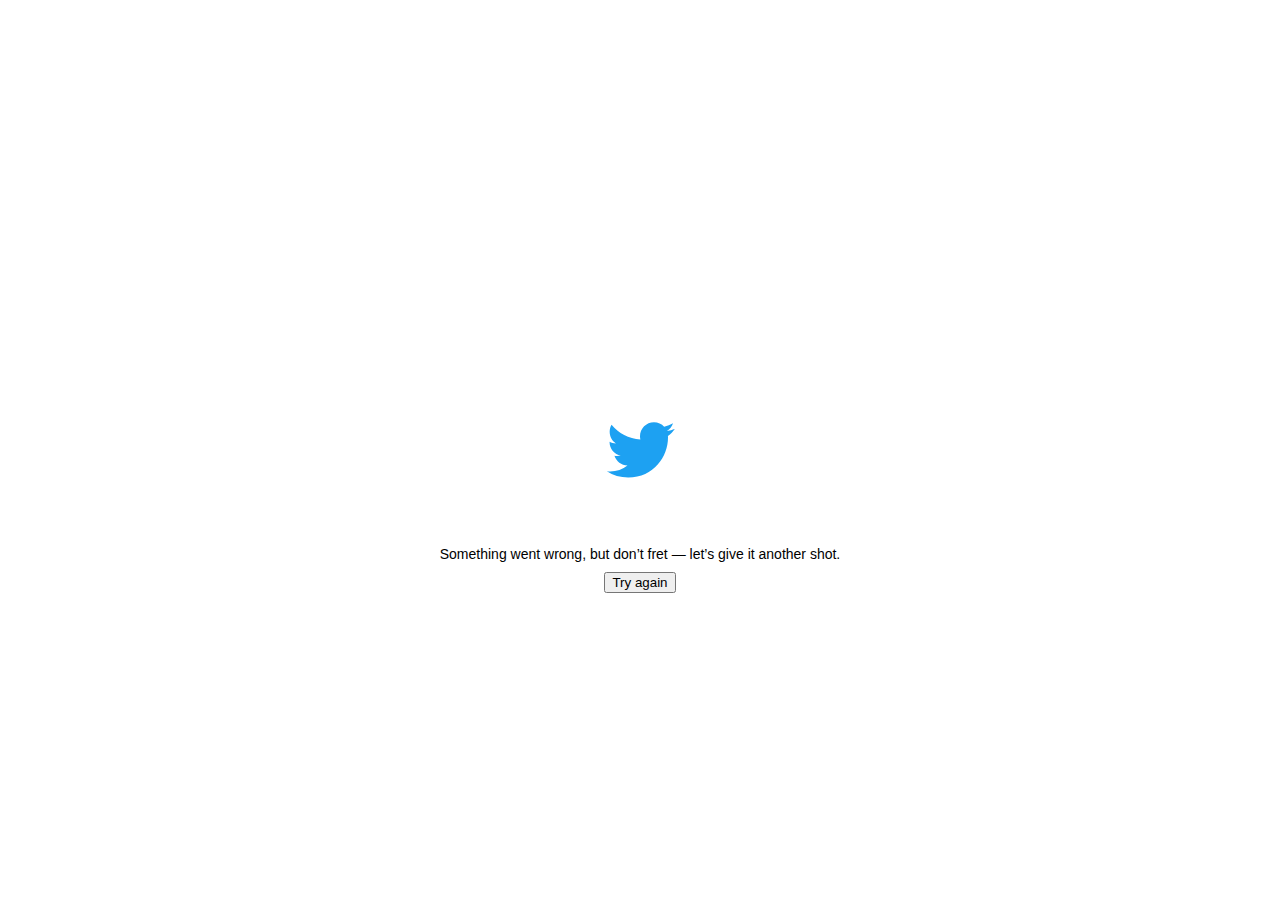
<file: SolPups.html>
<!DOCTYPE html>
<html dir="ltr" lang="en">
<meta charset="utf-8" />
<meta name="viewport" content="width=device-width,initial-scale=1,maximum-scale=1,user-scalable=0,viewport-fit=cover" /><link rel="preconnect" href="//abs.twimg.com" /><link rel="dns-prefetch" href="//abs.twimg.com" /><link rel="preconnect" href="//api.twitter.com" /><link rel="dns-prefetch" href="//api.twitter.com" /><link rel="preconnect" href="//pbs.twimg.com" /><link rel="dns-prefetch" href="//pbs.twimg.com" /><link rel="preconnect" href="//t.co" /><link rel="dns-prefetch" href="//t.co" /><link rel="preconnect" href="//video.twimg.com" /><link rel="dns-prefetch" href="//video.twimg.com" /><link rel="preload" as="script" crossorigin="anonymous" href="https://abs.twimg.com/responsive-web/client-web-legacy/polyfills.354d6b15.js" nonce="OGIwZjlhNzAtNmQ5OC00YzlkLWI0YzgtMjUxODA4N2YxMzg3" /><link rel="preload" as="script" crossorigin="anonymous" href="https://abs.twimg.com/responsive-web/client-web-legacy/vendors~main.7f317375.js" nonce="OGIwZjlhNzAtNmQ5OC00YzlkLWI0YzgtMjUxODA4N2YxMzg3" /><link rel="preload" as="script" crossorigin="anonymous" href="https://abs.twimg.com/responsive-web/client-web-legacy/i18n/en.26c16515.js" nonce="OGIwZjlhNzAtNmQ5OC00YzlkLWI0YzgtMjUxODA4N2YxMzg3" /><link rel="preload" as="script" crossorigin="anonymous" href="https://abs.twimg.com/responsive-web/client-web-legacy/main.f3b8c4a5.js" nonce="OGIwZjlhNzAtNmQ5OC00YzlkLWI0YzgtMjUxODA4N2YxMzg3" /><meta property="fb:app_id" content="2231777543" />
<meta property="og:site_name" content="Twitter" /><meta name="google-site-verification" content="acYOOcR5z6puMzLn6hLDZI1nNHXPxt57OIstz1vnCV0" /><meta name="facebook-domain-verification" content="x6sdcc8b5ju3bh8nbm59eswogvg6t1" /><link rel="manifest" href="/manifest.json" crossOrigin="use-credentials" /><link rel="alternate" hreflang="x-default" href="https://twitter.com/solpups" /><link rel="alternate" hreflang="en" href="https://twitter.com/solpups?lang=en" /><link rel="alternate" hreflang="ar" href="https://twitter.com/solpups?lang=ar" /><link rel="alternate" hreflang="ar-x-fm" href="https://twitter.com/solpups?lang=ar-x-fm" /><link rel="alternate" hreflang="bg" href="https://twitter.com/solpups?lang=bg" /><link rel="alternate" hreflang="bn" href="https://twitter.com/solpups?lang=bn" /><link rel="alternate" hreflang="ca" href="https://twitter.com/solpups?lang=ca" /><link rel="alternate" hreflang="cs" href="https://twitter.com/solpups?lang=cs" /><link rel="alternate" hreflang="da" href="https://twitter.com/solpups?lang=da" /><link rel="alternate" hreflang="de" href="https://twitter.com/solpups?lang=de" /><link rel="alternate" hreflang="el" href="https://twitter.com/solpups?lang=el" /><link rel="alternate" hreflang="en-GB" href="https://twitter.com/solpups?lang=en-GB" /><link rel="alternate" hreflang="es" href="https://twitter.com/solpups?lang=es" /><link rel="alternate" hreflang="eu" href="https://twitter.com/solpups?lang=eu" /><link rel="alternate" hreflang="fa" href="https://twitter.com/solpups?lang=fa" /><link rel="alternate" hreflang="fi" href="https://twitter.com/solpups?lang=fi" /><link rel="alternate" hreflang="fr" href="https://twitter.com/solpups?lang=fr" /><link rel="alternate" hreflang="ga" href="https://twitter.com/solpups?lang=ga" /><link rel="alternate" hreflang="gl" href="https://twitter.com/solpups?lang=gl" /><link rel="alternate" hreflang="gu" href="https://twitter.com/solpups?lang=gu" /><link rel="alternate" hreflang="he" href="https://twitter.com/solpups?lang=he" /><link rel="alternate" hreflang="hi" href="https://twitter.com/solpups?lang=hi" /><link rel="alternate" hreflang="hr" href="https://twitter.com/solpups?lang=hr" /><link rel="alternate" hreflang="hu" href="https://twitter.com/solpups?lang=hu" /><link rel="alternate" hreflang="id" href="https://twitter.com/solpups?lang=id" /><link rel="alternate" hreflang="it" href="https://twitter.com/solpups?lang=it" /><link rel="alternate" hreflang="ja" href="https://twitter.com/solpups?lang=ja" /><link rel="alternate" hreflang="kn" href="https://twitter.com/solpups?lang=kn" /><link rel="alternate" hreflang="ko" href="https://twitter.com/solpups?lang=ko" /><link rel="alternate" hreflang="mr" href="https://twitter.com/solpups?lang=mr" /><link rel="alternate" hreflang="ms" href="https://twitter.com/solpups?lang=ms" /><link rel="alternate" hreflang="nb" href="https://twitter.com/solpups?lang=nb" /><link rel="alternate" hreflang="nl" href="https://twitter.com/solpups?lang=nl" /><link rel="alternate" hreflang="pl" href="https://twitter.com/solpups?lang=pl" /><link rel="alternate" hreflang="pt" href="https://twitter.com/solpups?lang=pt" /><link rel="alternate" hreflang="ro" href="https://twitter.com/solpups?lang=ro" /><link rel="alternate" hreflang="ru" href="https://twitter.com/solpups?lang=ru" /><link rel="alternate" hreflang="sk" href="https://twitter.com/solpups?lang=sk" /><link rel="alternate" hreflang="sr" href="https://twitter.com/solpups?lang=sr" /><link rel="alternate" hreflang="sv" href="https://twitter.com/solpups?lang=sv" /><link rel="alternate" hreflang="ta" href="https://twitter.com/solpups?lang=ta" /><link rel="alternate" hreflang="th" href="https://twitter.com/solpups?lang=th" /><link rel="alternate" hreflang="tr" href="https://twitter.com/solpups?lang=tr" /><link rel="alternate" hreflang="uk" href="https://twitter.com/solpups?lang=uk" /><link rel="alternate" hreflang="ur" href="https://twitter.com/solpups?lang=ur" /><link rel="alternate" hreflang="vi" href="https://twitter.com/solpups?lang=vi" /><link rel="alternate" hreflang="zh" href="https://twitter.com/solpups?lang=zh" /><link rel="alternate" hreflang="zh-Hant" href="https://twitter.com/solpups?lang=zh-Hant" /><link rel="canonical" href="https://twitter.com/solpups" /><link rel="search" type="application/opensearchdescription+xml" href="/opensearch.xml" title="Twitter"><link rel="mask-icon" sizes="any" href="https://abs.twimg.com/responsive-web/client-web-legacy/icon-svg.168b89d5.svg" color="#1da1f2"><link rel="shortcut icon" href="//abs.twimg.com/favicons/twitter.ico" type="image/x-icon"><link rel="apple-touch-icon" sizes="192x192" href="https://abs.twimg.com/responsive-web/client-web-legacy/icon-ios.b1fc7275.png" /><meta name="mobile-web-app-capable" content="yes" />
<meta name="apple-mobile-web-app-title" content="Twitter" />
<meta name="apple-mobile-web-app-status-bar-style" content="white" />
<meta name="theme-color" content="#ffffff" />
<meta http-equiv="origin-trial" content="Apir4chqTX+4eFxKD+ErQlKRB/VtZ/[base64]" /><style>html,body{height: 100%;}</style><style id="react-native-stylesheet">[stylesheet-group="0"]{}
html{-ms-text-size-adjust:100%;-webkit-text-size-adjust:100%;-webkit-tap-highlight-color:rgba(0,0,0,0);}
body{margin:0;}
button::-moz-focus-inner,input::-moz-focus-inner{border:0;padding:0;}
input::-webkit-inner-spin-button,input::-webkit-outer-spin-button,input::-webkit-search-cancel-button,input::-webkit-search-decoration,input::-webkit-search-results-button,input::-webkit-search-results-decoration{display:none;}
[stylesheet-group="0.1"]{}
:focus:not([data-focusvisible-polyfill]){outline: none;}
[stylesheet-group="1"]{}
.css-1dbjc4n{-ms-flex-align:stretch;-ms-flex-direction:column;-ms-flex-negative:0;-ms-flex-preferred-size:auto;-webkit-align-items:stretch;-webkit-box-align:stretch;-webkit-box-direction:normal;-webkit-box-orient:vertical;-webkit-flex-basis:auto;-webkit-flex-direction:column;-webkit-flex-shrink:0;align-items:stretch;border:0 solid black;box-sizing:border-box;display:-webkit-box;display:-moz-box;display:-ms-flexbox;display:-webkit-flex;display:flex;flex-basis:auto;flex-direction:column;flex-shrink:0;margin-bottom:0px;margin-left:0px;margin-right:0px;margin-top:0px;min-height:0px;min-width:0px;padding-bottom:0px;padding-left:0px;padding-right:0px;padding-top:0px;position:relative;z-index:0;}
.css-901oao{border:0 solid black;box-sizing:border-box;color:rgba(0,0,0,1.00);display:inline;font:14px -apple-system,BlinkMacSystemFont,"Segoe UI",Roboto,Helvetica,Arial,sans-serif;margin-bottom:0px;margin-left:0px;margin-right:0px;margin-top:0px;padding-bottom:0px;padding-left:0px;padding-right:0px;padding-top:0px;white-space:pre-wrap;word-wrap:break-word;}
.css-16my406{color:inherit;font:inherit;white-space:inherit;}
[stylesheet-group="2"]{}
.r-13awgt0{-ms-flex:1 1 0%;-webkit-flex:1;flex:1;}
.r-4qtqp9{display:inline-block;}
.r-ywje51{margin-bottom:auto;margin-left:auto;margin-right:auto;margin-top:auto;}
.r-hvic4v{display:none;}
.r-1adg3ll{display:block;}
[stylesheet-group="2.2"]{}
.r-12vffkv>*{pointer-events:auto;}
.r-12vffkv{pointer-events:none!important;}
.r-14lw9ot{background-color:rgba(255,255,255,1.00);}
.r-1p0dtai{bottom:0px;}
.r-1d2f490{left:0px;}
.r-1xcajam{position:fixed;}
.r-zchlnj{right:0px;}
.r-ipm5af{top:0px;}
.r-yyyyoo{fill:currentcolor;}
.r-1xvli5t{height:1.25em;}
.r-dnmrzs{max-width:100%;}
.r-bnwqim{position:relative;}
.r-1plcrui{vertical-align:text-bottom;}
.r-lrvibr{-moz-user-select:none;-ms-user-select:none;-webkit-user-select:none;user-select:none;}
.r-13gxpu9{color:rgba(29,161,242,1.00);}
.r-wy61xf{height:72px;}
.r-u8s1d{position:absolute;}
.r-1blnp2b{width:72px;}
.r-1ykxob0{top:60%;}
.r-1b2b6em{line-height:2em;}
.r-q4m81j{text-align:center;}</style><body style="background-color: #FFFFFF;">
  <noscript>
    <style>
    body {
      -ms-overflow-style: scrollbar;
      overflow-y: scroll;
      overscroll-behavior-y: none;
    }

    .errorContainer {
      background-color: #FFF;
      color: #0F1419;
      max-width: 600px;
      margin: 0 auto;
      padding: 10%;
      font-family: Helvetica, sans-serif;
      font-size: 16px;
    }

    .errorButton {
      margin: 3em 0;
    }

    .errorButton a {
      background: #1DA1F2;
      border-radius: 2.5em;
      color: white;
      padding: 1em 2em;
      text-decoration: none;
    }

    .errorButton a:hover,
    .errorButton a:focus {
      background: rgb(26, 145, 218);
    }

    .errorFooter {
      color: #657786;
      font-size: 80%;
      line-height: 1.5;
      padding: 1em 0;
    }

    .errorFooter a,
    .errorFooter a:visited {
      color: #657786;
      text-decoration: none;
      padding-right: 1em;
    }

    .errorFooter a:hover,
    .errorFooter a:active {
      text-decoration: underline;
    }

      #placeholder,
      #react-root {
        display: none !important;
      }
      body {
        background-color: #FFF !important;
      }
    </style>
    <div class="errorContainer">
      <img width="46" height="38" srcset="https://abs.twimg.com/errors/logo46x38.png 1x, https://abs.twimg.com/errors/logo46x38@2x.png 2x" src="https://abs.twimg.com/errors/logo46x38.png" alt="Twitter" />
      <h1>JavaScript is not available.</h1>
      <p>We’ve detected that JavaScript is disabled in this browser. Please enable JavaScript or switch to a supported browser to continue using twitter.com. You can see a list of supported browsers in our Help Center.</p>
      <p class="errorButton"><a href="https://help.twitter.com/using-twitter/twitter-supported-browsers">Help Center</a></p>
    <p class="errorFooter">
      <a href="https://twitter.com/tos">Terms of Service</a>
      <a href="https://twitter.com/privacy">Privacy Policy</a>
      <a href="https://support.twitter.com/articles/20170514">Cookie Policy</a>
      <a href="https://legal.twitter.com/imprint">Imprint</a>
      <a href="https://business.twitter.com/en/help/troubleshooting/how-twitter-ads-work.html?ref=web-twc-ao-gbl-adsinfo&utm_source=twc&utm_medium=web&utm_campaign=ao&utm_content=adsinfo">Ads info</a>
      © 2021 Twitter, Inc.
    </p>

    </div>
  </noscript><div id="react-root" style="height:100%;display:flex;"><div class="css-1dbjc4n r-13awgt0 r-12vffkv"><div class="css-1dbjc4n r-13awgt0 r-12vffkv"><style>
@media (prefers-color-scheme: dark) {
  #placeholder {
    background-color: #000000
  }
}
</style><div aria-label="Loading…" class="css-1dbjc4n r-14lw9ot r-1p0dtai r-1d2f490 r-1xcajam r-zchlnj r-ipm5af" id="placeholder"><svg viewBox="0 0 24 24" aria-hidden="true" class="r-1p0dtai r-13gxpu9 r-4qtqp9 r-yyyyoo r-wy61xf r-1d2f490 r-ywje51 r-dnmrzs r-u8s1d r-zchlnj r-1plcrui r-ipm5af r-lrvibr r-1blnp2b"><g><path d="M23.643 4.937c-.835.37-1.732.62-2.675.733.962-.576 1.7-1.49 2.048-2.578-.9.534-1.897.922-2.958 1.13-.85-.904-2.06-1.47-3.4-1.47-2.572 0-4.658 2.086-4.658 4.66 0 .364.042.718.12 1.06-3.873-.195-7.304-2.05-9.602-4.868-.4.69-.63 1.49-.63 2.342 0 1.616.823 3.043 2.072 3.878-.764-.025-1.482-.234-2.11-.583v.06c0 2.257 1.605 4.14 3.737 4.568-.392.106-.803.162-1.227.162-.3 0-.593-.028-.877-.082.593 1.85 2.313 3.198 4.352 3.234-1.595 1.25-3.604 1.995-5.786 1.995-.376 0-.747-.022-1.112-.065 2.062 1.323 4.51 2.093 7.14 2.093 8.57 0 13.255-7.098 13.255-13.254 0-.2-.005-.402-.014-.602.91-.658 1.7-1.477 2.323-2.41z"></path></g></svg></div><div class="css-1dbjc4n r-hvic4v r-1d2f490 r-1xcajam r-zchlnj r-1ykxob0" id="ScriptLoadFailure"><form action="" method="GET"><div dir="auto" class="css-901oao r-1adg3ll r-1b2b6em r-q4m81j"><span class="css-901oao css-16my406">Something went wrong, but don’t fret — let’s give it another shot.</span><br/><input type="hidden" name="failedScript" value=""/><input type="submit" value="Try again"/></div></form></div></div></div></div><script type="text/javascript" charset="utf-8" nonce="OGIwZjlhNzAtNmQ5OC00YzlkLWI0YzgtMjUxODA4N2YxMzg3">window.__INITIAL_STATE__={"optimist":[],"entities":{"commerceItems":{"entities":{},"errors":{},"fetchStatus":{}},"communities":{"entities":{},"errors":{},"fetchStatus":{}},"conversations":{"entities":{},"errors":{},"fetchStatus":{}},"users":{"entities":{},"errors":{},"fetchStatus":{}},"tweets":{"entities":{},"errors":{},"fetchStatus":{}},"cards":{"entities":{},"errors":{},"fetchStatus":{}},"userPresence":{"entities":{},"errors":{},"fetchStatus":{}},"userCommunityInviteActionResult":{"entities":{},"errors":{},"fetchStatus":{}}},"featureSwitch":{"debug":{},"defaultConfig":{"account_2fa_standalone_security_key_enabled":{"value":true},"account_country_setting_countries_whitelist":{"value":["ad","ae","af","ag","ai","al","am","ao","ar","as","at","au","aw","ax","az","ba","bb","bd","be","bf","bg","bh","bi","bj","bl","bm","bn","bo","bq","br","bs","bt","bv","bw","by","bz","ca","cc","cd","cf","cg","ch","ci","ck","cl","cm","co","cr","cu","cv","cw","cx","cy","cz","de","dj","dk","dm","do","dz","ec","ee","eg","er","es","et","fi","fj","fk","fm","fo","fr","ga","gb","gd","ge","gf","gg","gh","gi","gl","gm","gn","gp","gq","gr","gs","gt","gu","gw","gy","hk","hn","hr","ht","hu","id","ie","il","im","in","io","iq","ir","is","it","je","jm","jo","jp","ke","kg","kh","ki","km","kn","kr","kw","ky","kz","la","lb","lc","li","lk","lr","ls","lt","lu","lv","ly","ma","mc","md","me","mf","mg","mh","mk","ml","mn","mo","mp","mq","mr","ms","mt","mu","mv","mw","mx","my","mz","na","nc","ne","nf","ng","ni","nl","no","np","nr","nu","nz","om","pa","pe","pf","pg","ph","pk","pl","pm","pn","pr","ps","pt","pw","py","qa","re","ro","rs","ru","rw","sa","sb","sc","se","sg","sh","si","sk","sl","sm","sn","so","sr","st","sv","sx","sz","tc","td","tf","tg","th","tj","tk","tl","tm","tn","to","tr","tt","tv","tw","tz","ua","ug","us","uy","uz","va","vc","ve","vi","vn","vu","wf","ws","xk","ye","yt","za","zm","zw"]},"account_session_console_from_graphql_enabled":{"value":true},"account_taxonomy_automated_label_enabled":{"value":false},"account_taxonomy_automation_opt_in_enabled":{"value":false},"ads_spacing_client_fallback_minimum_spacing":{"value":3},"author_moderated_replies_urt_container_enabled":{"value":false},"business_profiles_rweb_onboarding_enabled":{"value":false},"c9s_edit_community_description_enabled":{"value":true},"c9s_edit_community_membership_settings_enabled":{"value":false},"c9s_edit_community_name_enabled":{"value":true},"c9s_enabled":{"value":true},"c9s_invites_enabled":{"value":true},"c9s_max_community_description_length":{"value":160},"c9s_max_community_name_length":{"value":30},"c9s_max_rule_description_length":{"value":160},"c9s_max_rule_name_length":{"value":60},"c9s_moderation_enabled":{"value":true},"c9s_participation_enabled":{"value":true},"c9s_remove_member_enabled":{"value":true},"c9s_rule_creation_enabled":{"value":false},"c9s_rule_management_enabled":{"value":false},"c9s_settings_enabled":{"value":true},"c9s_tab_visibility":{"value":"members_only"},"c9s_ui_colors_enabled_rweb":{"value":false},"content_language_setting_enabled":{"value":true},"conversation_controls_change_enabled":{"value":true},"conversation_controls_change_tooltip_enabled":{"value":true},"conversation_controls_limited_replies_consumption_configuration":{"value":"no_reply"},"conversation_controls_limited_replies_creation_enabled":{"value":true},"conversation_controls_persistence_enabled":{"value":false},"conversational_safety_heads_up_treatment_A_enabled":{"value":"control"},"creator_monetization_super_follows_enabled":{"value":false},"dm_conversations_muted_list_enabled":{"value":false},"dm_conversations_muting_enabled":{"value":false},"dm_conversations_nsfw_media_filter_enabled":{"value":false},"dm_conversations_requests_inbox_actions_button_enabled":{"value":false},"dm_education_flags_prompt":{"value":false},"dm_inbox_search_groups_bucket_size":{"value":5},"dm_inbox_search_max_recent_searches_stored":{"value":5},"dm_inbox_search_modular_results_enabled":{"value":false},"dm_inbox_search_people_bucket_size":{"value":5},"dm_reactions_config_active_reactions":{"value":["😂:funny","😲:surprised","😢:sad","❤️:like","🔥:excited","👍:agree","👎:disagree"]},"dm_reactions_config_inactive_reactions":{"value":["😠:angry","😷:mask"]},"dm_share_sheet_send_individually_enabled":{"value":false},"dm_share_sheet_send_individually_max_count":{"value":20},"dm_vdl_chat_p0_enabled":{"value":false},"dm_vdl_enabled":{"value":false},"dm_vdl_inbox_p0_enabled":{"value":false},"dm_voice_rendering_enabled":{"value":true},"employee_role":{"value":false},"enable_label_appealing_misinfo_enabled":{"value":false},"enable_label_appealing_sensitive_content_enabled":{"value":false},"explore_relaunch_enabled":{"value":false},"explore_settings_trends_policy_url":{"value":""},"followers_management_remove_follower_from_followers_list":{"value":true},"followers_management_remove_follower_from_profile_screen":{"value":true},"graphql_mutation_destroy_mode":{"value":"graphql_only"},"graphql_mutation_retweet_mode":{"value":"graphql_only"},"graphql_mutation_unretweet_mode":{"value":"graphql_only"},"graphql_mutation_update_mode":{"value":"graphql_only"},"guest_broadcasting_timeline_decorations_enabled":{"value":false},"hashflags_animation_like_button_enabled":{"value":true},"home_timeline_latest_timeline_switch_enabled":{"value":true},"home_timeline_spheres_detail_page_muting_enabled":{"value":true},"home_timeline_spheres_max_user_owned_or_subscribed_lists_count":{"value":5},"home_timeline_spheres_ranking_mode_control_enabled":{"value":true},"identity_verification_debadging_notification_enabled":{"value":true},"identity_verification_educational_prompt_enabled":{"value":true},"identity_verification_intake_enabled":{"value":false},"identity_verification_notable_demo_survey":{"value":false},"live_event_docking_enabled":{"value":true},"live_event_multi_video_auto_advance_dock_enabled":{"value":true},"live_event_multi_video_auto_advance_enabled":{"value":true},"live_event_multi_video_auto_advance_fullscreen_enabled":{"value":false},"live_event_multi_video_auto_advance_transition_duration_seconds":{"value":5},"live_event_multi_video_enabled":{"value":true},"live_event_timeline_default_refresh_rate_interval_seconds":{"value":30},"live_event_timeline_minimum_refresh_rate_interval_seconds":{"value":10},"live_event_timeline_server_controlled_refresh_rate_enabled":{"value":true},"livepipeline_client_enabled":{"value":true},"livepipeline_dm_features_enabled":{"value":true},"livepipeline_tweetengagement_enabled":{"value":true},"media_edge_to_edge_content_enabled":{"value":false},"media_minimal_image_crop_enabled":{"value":true},"media_minimal_image_crop_maximum_aspect_ratio":{"value":2},"media_minimal_image_crop_minimum_aspect_ratio":{"value":0.75},"media_minimal_image_crop_with_max_height_enabled":{"value":true},"moment_annotations_enabled":{"value":true},"network_layer_503_backoff_mode":{"value":"host"},"responsive_web_3rd_party_category_branch":{"value":3},"responsive_web_3rd_party_category_double_click":{"value":3},"responsive_web_3rd_party_category_external_referer":{"value":3},"responsive_web_3rd_party_category_ga":{"value":3},"responsive_web_3rd_party_category_google_platform":{"value":2},"responsive_web_3rd_party_category_google_recaptcha":{"value":2},"responsive_web_3rd_party_category_player_card":{"value":3},"responsive_web_3rd_party_category_sentry":{"value":2},"responsive_web_3rd_party_category_sign_in_with_apple":{"value":2},"responsive_web_account_search_readability_enabled":{"value":true},"responsive_web_add_impression_id_to_mute_engagement_enabled":{"value":true},"responsive_web_alt_svc":{"value":false},"responsive_web_alt_text_badge_enabled":{"value":false},"responsive_web_alt_text_nudges_enabled":{"value":false},"responsive_web_alt_text_nudges_settings_enabled":{"value":false},"responsive_web_amp_enabled":{"value":true},"responsive_web_api_transition_enabled":{"value":true},"responsive_web_app_bar_scroll_enabled":{"value":false},"responsive_web_article_nudge_enabled":{"value":true},"responsive_web_articles_enabled":{"value":false},"responsive_web_auto_logout_multiaccount_enabled":{"value":true},"responsive_web_auto_logout_restrictedauthtoken_enabled":{"value":true},"responsive_web_auto_logout_twid_enabled":{"value":true},"responsive_web_birdwatch_aliases_enabled":{"value":false},"responsive_web_birdwatch_consumption_enabled":{"value":false},"responsive_web_birdwatch_contribution_enabled":{"value":false},"responsive_web_birdwatch_hcomp_user":{"value":false},"responsive_web_birdwatch_history_enabled":{"value":false},"responsive_web_birdwatch_note_awards_enabled":{"value":false},"responsive_web_birdwatch_note_writing_enabled":{"value":false},"responsive_web_birdwatch_pivots_enabled":{"value":false},"responsive_web_birdwatch_profile_awards_enabled":{"value":false},"responsive_web_birdwatch_rating_mini_survey_enabled":{"value":false},"responsive_web_birdwatch_rating_participant_enabled":{"value":false},"responsive_web_birdwatch_ratings_v2_enabled":{"value":false},"responsive_web_birdwatch_site_enabled":{"value":true},"responsive_web_birdwatch_traffic_lights_enabled":{"value":true},"responsive_web_branch_cpid_enabled":{"value":false},"responsive_web_branch_sdk_enabled":{"value":true},"responsive_web_card_carousel_clickable_nav_reduced":{"value":"control"},"responsive_web_card_preload_mode":{"value":false},"responsive_web_carousel_v2_cards_enabled":{"value":false},"responsive_web_carousel_v2_media_detail_enabled":{"value":false},"responsive_web_carousels_convert_to_single_media":{"value":false},"responsive_web_category_label_viewing_enabled":{"value":false},"responsive_web_cleanup_macaw_swift_indexed_db":{"value":true},"responsive_web_communities_slices_enabled":{"value":true},"responsive_web_composer_configurable_video_player_enabled":{"value":false},"responsive_web_continue_as_always_enabled":{"value":false},"responsive_web_continue_as_param_enabled":{"value":true},"responsive_web_cookie_compliance_1st_party_killswitch_list":{"value":[]},"responsive_web_cookie_compliance_banner_enabled":{"value":false},"responsive_web_cookie_compliance_gingersnap_enabled":{"value":false},"responsive_web_cookie_consent_signal_enabled":{"value":false},"responsive_web_csrf_clientside_enabled":{"value":true},"responsive_web_dcm_2_enabled":{"value":true},"responsive_web_deamplification_replies_dropdown_selector_enabled":{"value":false},"responsive_web_deamplification_transparent_cursors_enabled":{"value":false},"responsive_web_disconnect_third_party_sso_enabled":{"value":true},"responsive_web_dm_new_scroller_enabled":{"value":false},"responsive_web_dm_quick_access_with_close_enabled":{"value":false},"responsive_web_dm_server_side_search":{"value":true},"responsive_web_dockable_autoplay_policy_enabled":{"value":true},"responsive_web_edit_professional_profile_enabled":{"value":false},"responsive_web_element_size_impression_scribe_enabled":{"value":true},"responsive_web_eu_countries":{"value":["at","be","bg","ch","cy","cz","de","dk","ee","es","fi","fr","gb","gr","hr","hu","ie","is","it","li","lt","lu","lv","mt","nl","no","pl","pt","ro","se","si","sk"]},"responsive_web_extension_compatibility_hide":{"value":false},"responsive_web_extension_compatibility_impression_guard":{"value":true},"responsive_web_extension_compatibility_override_param":{"value":false},"responsive_web_extension_compatibility_scribe":{"value":true},"responsive_web_extension_compatibility_size_threshold":{"value":50},"responsive_web_fake_root_twitter_domain_for_testing":{"value":false},"responsive_web_feature_gating_enabled":{"value":true},"responsive_web_fetch_hashflags_on_boot":{"value":false},"responsive_web_framerate_tracking_home_enabled":{"value":false},"responsive_web_gaggle_site_enabled":{"value":false},"responsive_web_graphql_bookmarks":{"value":true},"responsive_web_graphql_conversations_enabled":{"value":true},"responsive_web_graphql_dark_reads_probability":{"value":0},"responsive_web_graphql_feedback":{"value":true},"responsive_web_graphql_home_enabled":{"value":false},"responsive_web_graphql_home_latest_enabled":{"value":false},"responsive_web_graphql_likes_timeline":{"value":true},"responsive_web_graphql_media_timeline":{"value":true},"responsive_web_graphql_mutation_bookmarks":{"value":true},"responsive_web_graphql_profile_timeline":{"value":true},"responsive_web_graphql_topic_timeline_enabled":{"value":true},"responsive_web_graphql_tweet_by_rest_id":{"value":true},"responsive_web_graphql_user_results":{"value":true},"responsive_web_hashflags_api_new":{"value":true},"responsive_web_hashtag_highlight_is_enabled":{"value":false},"responsive_web_hashtag_highlight_show_avatar":{"value":false},"responsive_web_hashtag_highlight_use_small_font":{"value":false},"responsive_web_highlight_details_experiment_bucket":{"value":"control"},"responsive_web_hoisting_anchor_invalidation_enabled":{"value":true},"responsive_web_home_pinned_timelines_latest_enabled":{"value":false},"responsive_web_home_refocus_fetch_interval_change_enabled":{"value":false},"responsive_web_home_refocus_fetch_interval_seconds":{"value":30},"responsive_web_home_revisit_fetch_disabled":{"value":false},"responsive_web_inline_login_box_enabled":{"value":"none"},"responsive_web_inline_reply_enabled":{"value":true},"responsive_web_inline_reply_with_fab_enabled":{"value":false},"responsive_web_install_banner_show_immediate":{"value":false},"responsive_web_instream_video_redesign_enabled":{"value":true},"responsive_web_instream_video_store_keyed":{"value":true},"responsive_web_left_nav_refresh_connect_enabled":{"value":false},"responsive_web_left_nav_refresh_topics_enabled":{"value":false},"responsive_web_linger_refactor_enabled":{"value":false},"responsive_web_live_commerce_enabled":{"value":false},"responsive_web_live_video_parity_periscope_auth_enabled":{"value":false},"responsive_web_logged_out_gating_aggressive_segments":{"value":[]},"responsive_web_logged_out_gating_less_aggressive_segments":{"value":[]},"responsive_web_logged_out_gating_non_impressing_member_segments":{"value":[]},"responsive_web_login_input_type_email_enabled":{"value":false},"responsive_web_login_signup_sheet_app_install_cta_enabled":{"value":true},"responsive_web_media_upload_limit_2g":{"value":250},"responsive_web_media_upload_limit_3g":{"value":1500},"responsive_web_media_upload_limit_slow_2g":{"value":150},"responsive_web_media_upload_md5_hashing_enabled":{"value":false},"responsive_web_media_upload_target_jpg_pixels_per_byte":{"value":6},"responsive_web_menu_section_divider_enabled":{"value":false},"responsive_web_misinfo_label_revamp_enabled":{"value":false},"responsive_web_misinfo_label_revamp_pofma_enabled":{"value":false},"responsive_web_misinfo_label_revamp_tweaks_enabled":{"value":false},"responsive_web_moment_maker_annotations_enabled":{"value":false},"responsive_web_moment_maker_enabled":{"value":true},"responsive_web_moment_maker_promoted_tweets_enabled":{"value":false},"responsive_web_multiple_account_limit":{"value":5},"responsive_web_new_client_events_communities_enabled":{"value":true},"responsive_web_new_client_events_enabled":{"value":false},"responsive_web_new_copy_security_key_2fa_enabled":{"value":true},"responsive_web_newsletters_callout_enabled":{"value":true},"responsive_web_newsletters_menu_enabled":{"value":true},"responsive_web_newsletters_profile_subscribe_enabled":{"value":true},"responsive_web_newsletters_subscribe_double_opt_in_removal_enabled":{"value":true},"responsive_web_nft_avatar":{"value":false},"responsive_web_ntab_verified_mentions_vit_internal_dogfood":{"value":false},"responsive_web_oauth2_consent_flow_enabled":{"value":true},"responsive_web_ocf_reportflow_tweets_enabled":{"value":false},"responsive_web_ocf_sms_autoverify_darkwrite":{"value":false},"responsive_web_ocf_sms_autoverify_enabled":{"value":false},"responsive_web_ocf_web_to_app_flow_enabled":{"value":true},"responsive_web_open_app_appbar_button_enabled":{"value":true},"responsive_web_open_in_app_prompt_enabled":{"value":false},"responsive_web_passwordless_sso_enabled":{"value":false},"responsive_web_precise_location_setting_enabled":{"value":false},"responsive_web_prerolls_fullscreen_disabled_on_ios":{"value":false},"responsive_web_promoted_badge_below_header":{"value":false},"responsive_web_promoted_badge_use_circle_icon":{"value":false},"responsive_web_promoted_tweet_param_append_enabled":{"value":true},"responsive_web_promoted_tweet_url_rewrite_enabled":{"value":true},"responsive_web_qp_objective_picker_enabled":{"value":false},"responsive_web_qp_pa_signup_enabled":{"value":false},"responsive_web_reactions_enabled":{"value":false},"responsive_web_reactions_fruit_basket_threshold":{"value":20},"responsive_web_reactions_legacy_heart":{"value":false},"responsive_web_reactions_nux_banner":{"value":false},"responsive_web_recent_searches_events_enabled":{"value":true},"responsive_web_recent_searches_topics_enabled":{"value":true},"responsive_web_recent_searches_users_enabled":{"value":true},"responsive_web_reply_nudge_enabled":{"value":false},"responsive_web_reply_nudge_testing_keyword":{"value":false},"responsive_web_report_page_not_found":{"value":false},"responsive_web_scroller_autopoll_enabled":{"value":false},"responsive_web_scroller_top_positioning_enabled":{"value":false},"responsive_web_search_delay_prefetch_typeahead_results_enabled":{"value":false},"responsive_web_search_dms_enabled":{"value":true},"responsive_web_search_home_page_enabled":{"value":false},"responsive_web_search_limit_user_typeahead_results":{"value":10},"responsive_web_search_reorder_typeahead_results_enabled":{"value":false},"responsive_web_send_cookies_metadata_enabled":{"value":true},"responsive_web_settings_revamp_enabled":{"value":false},"responsive_web_settings_timeline_polling_enabled":{"value":false},"responsive_web_settings_timeline_polling_interval_ms":{"value":0},"responsive_web_settings_timeline_refresh_background_interval":{"value":0},"responsive_web_settings_timeline_refresh_enabled":{"value":false},"responsive_web_settings_timeline_refresh_instant_default":{"value":true},"responsive_web_settings_timeline_refresh_ntb_count_enabled":{"value":true},"responsive_web_sidebar_ttf_enabled":{"value":false},"responsive_web_sso_in_sli_enter_password_updates_enabled":{"value":false},"responsive_web_sso_in_sli_show_prominent_login_button":{"value":false},"responsive_web_third_party_sso_buttons_enabled":{"value":true},"responsive_web_trends_setting_new_endpoints":{"value":true},"responsive_web_trigger_test_backoff_on_bookmark":{"value":false},"responsive_web_tweet_analytics_migration_enabled":{"value":false},"responsive_web_tweet_promote_button_enabled":{"value":false},"responsive_web_tweet_promote_button_load_test_enabled":{"value":false},"responsive_web_unsupported_entry_tombstone":{"value":false},"responsive_web_use_app_prompt_copy_variant":{"value":""},"responsive_web_use_app_prompt_enabled":{"value":false},"responsive_web_use_badge_counts_for_ntab":{"value":false},"responsive_web_video_pcomplete_enabled":{"value":true},"responsive_web_video_picker":{"value":false},"responsive_web_video_promoted_logging_enabled":{"value":false},"responsive_web_video_trimmer_enabled":{"value":false},"responsive_web_vod_muted_captions_enabled":{"value":true},"responsive_web_vs_config_resize_observer_enabled":{"value":true},"responsive_web_zipkin_api_requests_enabled":{"value":false},"responsive_web_zipkin_api_requests_paths_allowlist":{"value":["/2/timeline/home.json"]},"rito_safety_mode_blocked_profile_enabled":{"value":true},"rito_safety_mode_features_enabled":{"value":false},"rito_safety_mode_modal_prompt_enabled":{"value":false},"rito_safety_mode_settings_enabled":{"value":false},"rweb_reply_downvote_enabled":{"value":false},"scribe_api_error_sample_size":{"value":0},"scribe_api_sample_size":{"value":100},"scribe_cdn_host_list":{"value":["si0.twimg.com","si1.twimg.com","si2.twimg.com","si3.twimg.com","a0.twimg.com","a1.twimg.com","a2.twimg.com","a3.twimg.com","abs.twimg.com","amp.twimg.com","o.twimg.com","pbs.twimg.com","pbs-eb.twimg.com","pbs-ec.twimg.com","pbs-v6.twimg.com","pbs-h1.twimg.com","pbs-h2.twimg.com","video.twimg.com","platform.twitter.com","cdn.api.twitter.com","ton.twimg.com","v.cdn.vine.co","mtc.cdn.vine.co","edge.vncdn.co","mid.vncdn.co"]},"scribe_cdn_sample_size":{"value":50},"scribe_web_nav_sample_size":{"value":100},"sensitive_tweet_warnings_enabled":{"value":false},"soft_interventions_like_nudge_enabled":{"value":true},"soft_interventions_nudge_backend_control_enabled":{"value":true},"soft_interventions_retweet_nudge_enabled":{"value":true},"soft_interventions_share_nudge_enabled":{"value":true},"stateful_login_enabled":{"value":true},"subscriptions_enabled":{"value":true},"subscriptions_feature_1002":{"value":false},"subscriptions_feature_1003":{"value":true},"subscriptions_feature_1005":{"value":true},"subscriptions_feature_1006":{"value":true},"subscriptions_feature_1007":{"value":true},"subscriptions_feature_1009":{"value":true},"subscriptions_feature_labs_1001":{"value":true},"subscriptions_long_video_upload":{"value":true},"subscriptions_management_enabled":{"value":true},"subscriptions_settings_item_enabled":{"value":false},"subscriptions_sign_up_enabled":{"value":false},"subscriptions_top_articles_on_ios_enabled":{"value":true},"subscriptions_twitter_blue_logo_enabled":{"value":true},"super_follow_android_web_subscription_enabled":{"value":false},"super_follow_exclusive_tweet_creation_api_enabled":{"value":false},"super_follow_tweet_api_enabled":{"value":true},"super_follow_user_api_enabled":{"value":true},"suspended_profile_tombstone_enabled":{"value":false},"topic_icons_enabled":{"value":false},"topic_landing_page_clearer_controls_enabled":{"value":true},"topic_landing_page_cta_text":{"value":"control"},"topic_landing_page_share_enabled":{"value":true},"topics_context_controls_followed_variation":{"value":"see_more"},"topics_context_controls_implicit_context_x_enabled":{"value":true},"topics_context_controls_implicit_variation":{"value":"see_more"},"topics_context_controls_inline_prompt_enabled":{"value":false},"topics_discovery_page_enabled":{"value":false},"topics_discovery_topic_picker_page_enabled":{"value":true},"traffic_rewrite_map":{"value":[]},"tweet_limited_actions_config_community_tweet_hidden":{"value":["reply","retweet","quote_tweet","like","react","send_via_dm","add_to_bookmarks","add_to_moment","pin_to_profile","view_tweet_activity","share_tweet_via","follow","lists_add_remove","mute_conversation","embed","view_hidden_replies","hide_community_tweet","copy_link","vote_on_poll"]},"tweet_limited_actions_config_community_tweet_member":{"value":["retweet","embed"]},"tweet_limited_actions_config_community_tweet_member_removed":{"value":["reply","retweet","quote_tweet","like","react","send_via_dm","add_to_bookmarks","add_to_moment","pin_to_profile","view_tweet_activity","share_tweet_via","follow","lists_add_remove","mute_conversation","embed","view_hidden_replies","hide_community_tweet","copy_link","vote_on_poll","remove_from_community"]},"tweet_limited_actions_config_community_tweet_non_member":{"value":["reply","retweet","like","react","embed","share_tweet_via","vote_on_poll"]},"tweet_limited_actions_config_enabled":{"value":true},"tweet_limited_actions_config_non_compliant":{"value":["reply","retweet","like","react","send_via_dm","add_to_bookmarks","add_to_moment","pin_to_profile","view_tweet_activity","share_tweet_via","copy_link"]},"tweet_with_visibility_results_prefer_gql_soft_interventions_enabled":{"value":false},"tweet_with_visibility_results_prefer_gql_tombstones_enabled":{"value":false},"unified_cards_cta_color_blue_cta":{"value":true},"unified_cards_multi_destination_carousels_convert_to_single_card":{"value":false},"user_display_name_max_limit":{"value":50},"voice_consumption_enabled":{"value":true},"voice_rooms_card_version":{"value":1},"voice_rooms_consumption_enabled":{"value":true},"voice_rooms_discovery_page_enabled":{"value":false},"voice_rooms_end_screen_participants":{"value":true},"voice_rooms_expanded_dock":{"value":true},"voice_rooms_expanded_dock_reactions":{"value":true},"voice_rooms_logged_out_listening":{"value":true},"voice_rooms_reactions_enabled":{"value":false},"voice_rooms_recent_search_audiospace_ring_enabled":{"value":true},"voice_rooms_replay_consumption":{"value":false},"voice_rooms_scheduling_enabled":{"value":true},"voice_rooms_search_results_page_audiospace_ring_enabled":{"value":false},"voice_rooms_share_dock_enabled":{"value":true},"voice_rooms_sharing_listening_data_with_followers_setting_enabled":{"value":true},"voice_rooms_speaking_enabled":{"value":false},"voice_rooms_typeahead_audiospace_ring_enabled":{"value":true},"web_video_bitrate_persistence_enabled":{"value":false},"web_video_caption_repositioning_enabled":{"value":false},"web_video_hls_android_mse_enabled":{"value":true},"web_video_hls_mp4_threshold_sec":{"value":0},"web_video_hlsjs_version":{"value":""},"web_video_playback_rate_enabled":{"value":false},"web_video_player_size_cap_disabled":{"value":false},"web_video_prefetch_playlist_autoplay_disabled":{"value":false},"web_video_smart_buffering_enabled":{"value":false}},"featureSetToken":"7e1cc2e5e8e759dc5180fdc1591ca46a35fceffc","isLoaded":true,"isLoading":false,"useEventAllowlist":true,"user":{"config":{"account_2fa_standalone_security_key_enabled":{"value":true},"account_country_setting_countries_whitelist":{"value":["ad","ae","af","ag","ai","al","am","ao","ar","as","at","au","aw","ax","az","ba","bb","bd","be","bf","bg","bh","bi","bj","bl","bm","bn","bo","bq","br","bs","bt","bv","bw","by","bz","ca","cc","cd","cf","cg","ch","ci","ck","cl","cm","co","cr","cu","cv","cw","cx","cy","cz","de","dj","dk","dm","do","dz","ec","ee","eg","er","es","et","fi","fj","fk","fm","fo","fr","ga","gb","gd","ge","gf","gg","gh","gi","gl","gm","gn","gp","gq","gr","gs","gt","gu","gw","gy","hk","hn","hr","ht","hu","id","ie","il","im","in","io","iq","ir","is","it","je","jm","jo","jp","ke","kg","kh","ki","km","kn","kr","kw","ky","kz","la","lb","lc","li","lk","lr","ls","lt","lu","lv","ly","ma","mc","md","me","mf","mg","mh","mk","ml","mn","mo","mp","mq","mr","ms","mt","mu","mv","mw","mx","my","mz","na","nc","ne","nf","ng","ni","nl","no","np","nr","nu","nz","om","pa","pe","pf","pg","ph","pk","pl","pm","pn","pr","ps","pt","pw","py","qa","re","ro","rs","ru","rw","sa","sb","sc","se","sg","sh","si","sk","sl","sm","sn","so","sr","st","sv","sx","sz","tc","td","tf","tg","th","tj","tk","tl","tm","tn","to","tr","tt","tv","tw","tz","ua","ug","us","uy","uz","va","vc","ve","vi","vn","vu","wf","ws","xk","ye","yt","za","zm","zw"]},"account_session_console_from_graphql_enabled":{"value":true},"account_taxonomy_automated_label_enabled":{"value":false},"account_taxonomy_automation_opt_in_enabled":{"value":false},"ads_spacing_client_fallback_minimum_spacing":{"value":3},"author_moderated_replies_urt_container_enabled":{"value":false},"business_profiles_rweb_onboarding_enabled":{"value":false},"c9s_edit_community_description_enabled":{"value":true},"c9s_edit_community_membership_settings_enabled":{"value":false},"c9s_edit_community_name_enabled":{"value":true},"c9s_enabled":{"value":true},"c9s_invites_enabled":{"value":true},"c9s_max_community_description_length":{"value":160},"c9s_max_community_name_length":{"value":30},"c9s_max_rule_description_length":{"value":160},"c9s_max_rule_name_length":{"value":60},"c9s_moderation_enabled":{"value":true},"c9s_participation_enabled":{"value":true},"c9s_remove_member_enabled":{"value":true},"c9s_rule_creation_enabled":{"value":false},"c9s_rule_management_enabled":{"value":false},"c9s_settings_enabled":{"value":true},"c9s_tab_visibility":{"value":"members_only"},"c9s_ui_colors_enabled_rweb":{"value":false},"content_language_setting_enabled":{"value":true},"conversation_controls_change_enabled":{"value":true},"conversation_controls_change_tooltip_enabled":{"value":true},"conversation_controls_limited_replies_consumption_configuration":{"value":"no_reply"},"conversation_controls_limited_replies_creation_enabled":{"value":true},"conversation_controls_persistence_enabled":{"value":false},"conversational_safety_heads_up_treatment_A_enabled":{"value":"control"},"creator_monetization_super_follows_enabled":{"value":false},"dm_conversations_muted_list_enabled":{"value":false},"dm_conversations_muting_enabled":{"value":false},"dm_conversations_nsfw_media_filter_enabled":{"value":false},"dm_conversations_requests_inbox_actions_button_enabled":{"value":false},"dm_education_flags_prompt":{"value":false},"dm_inbox_search_groups_bucket_size":{"value":5},"dm_inbox_search_max_recent_searches_stored":{"value":5},"dm_inbox_search_modular_results_enabled":{"value":false},"dm_inbox_search_people_bucket_size":{"value":5},"dm_reactions_config_active_reactions":{"value":["😂:funny","😲:surprised","😢:sad","❤️:like","🔥:excited","👍:agree","👎:disagree"]},"dm_reactions_config_inactive_reactions":{"value":["😠:angry","😷:mask"]},"dm_share_sheet_send_individually_enabled":{"value":false},"dm_share_sheet_send_individually_max_count":{"value":20},"dm_vdl_chat_p0_enabled":{"value":false},"dm_vdl_enabled":{"value":false},"dm_vdl_inbox_p0_enabled":{"value":false},"dm_voice_rendering_enabled":{"value":true},"employee_role":{"value":false},"enable_label_appealing_misinfo_enabled":{"value":false},"enable_label_appealing_sensitive_content_enabled":{"value":false},"explore_relaunch_enabled":{"value":false},"explore_settings_trends_policy_url":{"value":""},"followers_management_remove_follower_from_followers_list":{"value":true},"followers_management_remove_follower_from_profile_screen":{"value":true},"graphql_mutation_destroy_mode":{"value":"graphql_only"},"graphql_mutation_retweet_mode":{"value":"graphql_only"},"graphql_mutation_unretweet_mode":{"value":"graphql_only"},"graphql_mutation_update_mode":{"value":"graphql_only"},"guest_broadcasting_timeline_decorations_enabled":{"value":false},"hashflags_animation_like_button_enabled":{"value":true},"home_timeline_latest_timeline_switch_enabled":{"value":true},"home_timeline_spheres_detail_page_muting_enabled":{"value":true},"home_timeline_spheres_max_user_owned_or_subscribed_lists_count":{"value":5},"home_timeline_spheres_ranking_mode_control_enabled":{"value":true},"identity_verification_debadging_notification_enabled":{"value":true},"identity_verification_educational_prompt_enabled":{"value":true},"identity_verification_intake_enabled":{"value":false},"identity_verification_notable_demo_survey":{"value":false},"live_event_docking_enabled":{"value":true},"live_event_multi_video_auto_advance_dock_enabled":{"value":true},"live_event_multi_video_auto_advance_enabled":{"value":true},"live_event_multi_video_auto_advance_fullscreen_enabled":{"value":false},"live_event_multi_video_auto_advance_transition_duration_seconds":{"value":5},"live_event_multi_video_enabled":{"value":true},"live_event_timeline_default_refresh_rate_interval_seconds":{"value":30},"live_event_timeline_minimum_refresh_rate_interval_seconds":{"value":10},"live_event_timeline_server_controlled_refresh_rate_enabled":{"value":true},"livepipeline_client_enabled":{"value":true},"livepipeline_dm_features_enabled":{"value":true},"livepipeline_tweetengagement_enabled":{"value":true},"media_edge_to_edge_content_enabled":{"value":false},"media_minimal_image_crop_enabled":{"value":true},"media_minimal_image_crop_maximum_aspect_ratio":{"value":2},"media_minimal_image_crop_minimum_aspect_ratio":{"value":0.75},"media_minimal_image_crop_with_max_height_enabled":{"value":true},"moment_annotations_enabled":{"value":true},"network_layer_503_backoff_mode":{"value":"host"},"responsive_web_3rd_party_category_branch":{"value":3},"responsive_web_3rd_party_category_double_click":{"value":3},"responsive_web_3rd_party_category_external_referer":{"value":3},"responsive_web_3rd_party_category_ga":{"value":3},"responsive_web_3rd_party_category_google_platform":{"value":2},"responsive_web_3rd_party_category_google_recaptcha":{"value":2},"responsive_web_3rd_party_category_player_card":{"value":3},"responsive_web_3rd_party_category_sentry":{"value":2},"responsive_web_3rd_party_category_sign_in_with_apple":{"value":2},"responsive_web_account_search_readability_enabled":{"value":true},"responsive_web_add_impression_id_to_mute_engagement_enabled":{"value":true},"responsive_web_alt_svc":{"value":false},"responsive_web_alt_text_badge_enabled":{"value":false},"responsive_web_alt_text_nudges_enabled":{"value":false},"responsive_web_alt_text_nudges_settings_enabled":{"value":false},"responsive_web_amp_enabled":{"value":true},"responsive_web_api_transition_enabled":{"value":true},"responsive_web_app_bar_scroll_enabled":{"value":false},"responsive_web_article_nudge_enabled":{"value":true},"responsive_web_articles_enabled":{"value":false},"responsive_web_auto_logout_multiaccount_enabled":{"value":true},"responsive_web_auto_logout_restrictedauthtoken_enabled":{"value":true},"responsive_web_auto_logout_twid_enabled":{"value":true},"responsive_web_birdwatch_aliases_enabled":{"value":false},"responsive_web_birdwatch_consumption_enabled":{"value":false},"responsive_web_birdwatch_contribution_enabled":{"value":false},"responsive_web_birdwatch_hcomp_user":{"value":false},"responsive_web_birdwatch_history_enabled":{"value":false},"responsive_web_birdwatch_note_awards_enabled":{"value":false},"responsive_web_birdwatch_note_writing_enabled":{"value":false},"responsive_web_birdwatch_pivots_enabled":{"value":false},"responsive_web_birdwatch_profile_awards_enabled":{"value":false},"responsive_web_birdwatch_rating_mini_survey_enabled":{"value":false},"responsive_web_birdwatch_rating_participant_enabled":{"value":false},"responsive_web_birdwatch_ratings_v2_enabled":{"value":false},"responsive_web_birdwatch_site_enabled":{"value":true},"responsive_web_birdwatch_traffic_lights_enabled":{"value":true},"responsive_web_branch_cpid_enabled":{"value":false},"responsive_web_branch_sdk_enabled":{"value":true},"responsive_web_card_carousel_clickable_nav_reduced":{"value":"control"},"responsive_web_card_preload_mode":{"value":false},"responsive_web_carousel_v2_cards_enabled":{"value":false},"responsive_web_carousel_v2_media_detail_enabled":{"value":false},"responsive_web_carousels_convert_to_single_media":{"value":false},"responsive_web_category_label_viewing_enabled":{"value":false},"responsive_web_cleanup_macaw_swift_indexed_db":{"value":true},"responsive_web_communities_slices_enabled":{"value":true},"responsive_web_composer_configurable_video_player_enabled":{"value":false},"responsive_web_continue_as_always_enabled":{"value":false},"responsive_web_continue_as_param_enabled":{"value":true},"responsive_web_cookie_compliance_1st_party_killswitch_list":{"value":[]},"responsive_web_cookie_compliance_banner_enabled":{"value":false},"responsive_web_cookie_compliance_gingersnap_enabled":{"value":false},"responsive_web_cookie_consent_signal_enabled":{"value":false},"responsive_web_csrf_clientside_enabled":{"value":true},"responsive_web_dcm_2_enabled":{"value":true},"responsive_web_deamplification_replies_dropdown_selector_enabled":{"value":false},"responsive_web_deamplification_transparent_cursors_enabled":{"value":false},"responsive_web_disconnect_third_party_sso_enabled":{"value":true},"responsive_web_dm_new_scroller_enabled":{"value":false},"responsive_web_dm_quick_access_with_close_enabled":{"value":false},"responsive_web_dm_server_side_search":{"value":true},"responsive_web_dockable_autoplay_policy_enabled":{"value":true},"responsive_web_edit_professional_profile_enabled":{"value":false},"responsive_web_element_size_impression_scribe_enabled":{"value":true},"responsive_web_eu_countries":{"value":["at","be","bg","ch","cy","cz","de","dk","ee","es","fi","fr","gb","gr","hr","hu","ie","is","it","li","lt","lu","lv","mt","nl","no","pl","pt","ro","se","si","sk"]},"responsive_web_extension_compatibility_hide":{"value":false},"responsive_web_extension_compatibility_impression_guard":{"value":true},"responsive_web_extension_compatibility_override_param":{"value":false},"responsive_web_extension_compatibility_scribe":{"value":true},"responsive_web_extension_compatibility_size_threshold":{"value":50},"responsive_web_fake_root_twitter_domain_for_testing":{"value":false},"responsive_web_feature_gating_enabled":{"value":true},"responsive_web_fetch_hashflags_on_boot":{"value":true},"responsive_web_framerate_tracking_home_enabled":{"value":false},"responsive_web_gaggle_site_enabled":{"value":false},"responsive_web_graphql_bookmarks":{"value":true},"responsive_web_graphql_conversations_enabled":{"value":true},"responsive_web_graphql_dark_reads_probability":{"value":0},"responsive_web_graphql_feedback":{"value":true},"responsive_web_graphql_home_enabled":{"value":false},"responsive_web_graphql_home_latest_enabled":{"value":false},"responsive_web_graphql_likes_timeline":{"value":true},"responsive_web_graphql_media_timeline":{"value":true},"responsive_web_graphql_mutation_bookmarks":{"value":true},"responsive_web_graphql_profile_timeline":{"value":true},"responsive_web_graphql_topic_timeline_enabled":{"value":true},"responsive_web_graphql_tweet_by_rest_id":{"value":true},"responsive_web_graphql_user_results":{"value":true},"responsive_web_hashflags_api_new":{"value":true},"responsive_web_hashtag_highlight_is_enabled":{"value":false},"responsive_web_hashtag_highlight_show_avatar":{"value":false},"responsive_web_hashtag_highlight_use_small_font":{"value":false},"responsive_web_highlight_details_experiment_bucket":{"value":"control"},"responsive_web_hoisting_anchor_invalidation_enabled":{"value":true},"responsive_web_home_pinned_timelines_latest_enabled":{"value":false},"responsive_web_home_refocus_fetch_interval_change_enabled":{"value":false},"responsive_web_home_refocus_fetch_interval_seconds":{"value":30},"responsive_web_home_revisit_fetch_disabled":{"value":false},"responsive_web_inline_login_box_enabled":{"value":"none"},"responsive_web_inline_reply_enabled":{"value":true},"responsive_web_inline_reply_with_fab_enabled":{"value":false},"responsive_web_install_banner_show_immediate":{"value":false},"responsive_web_instream_video_redesign_enabled":{"value":true},"responsive_web_instream_video_store_keyed":{"value":true},"responsive_web_left_nav_refresh_connect_enabled":{"value":false},"responsive_web_left_nav_refresh_topics_enabled":{"value":false},"responsive_web_linger_refactor_enabled":{"value":false},"responsive_web_live_commerce_enabled":{"value":false},"responsive_web_live_video_parity_periscope_auth_enabled":{"value":false},"responsive_web_logged_out_gating_aggressive_segments":{"value":["high"]},"responsive_web_logged_out_gating_less_aggressive_segments":{"value":["middle"]},"responsive_web_logged_out_gating_non_impressing_member_segments":{"value":["middle","high"]},"responsive_web_login_input_type_email_enabled":{"value":false},"responsive_web_login_signup_sheet_app_install_cta_enabled":{"value":true},"responsive_web_media_upload_limit_2g":{"value":250},"responsive_web_media_upload_limit_3g":{"value":1500},"responsive_web_media_upload_limit_slow_2g":{"value":150},"responsive_web_media_upload_md5_hashing_enabled":{"value":false},"responsive_web_media_upload_target_jpg_pixels_per_byte":{"value":6},"responsive_web_menu_section_divider_enabled":{"value":false},"responsive_web_misinfo_label_revamp_enabled":{"value":false},"responsive_web_misinfo_label_revamp_pofma_enabled":{"value":false},"responsive_web_misinfo_label_revamp_tweaks_enabled":{"value":false},"responsive_web_moment_maker_annotations_enabled":{"value":false},"responsive_web_moment_maker_enabled":{"value":true},"responsive_web_moment_maker_promoted_tweets_enabled":{"value":false},"responsive_web_multiple_account_limit":{"value":5},"responsive_web_new_client_events_communities_enabled":{"value":true},"responsive_web_new_client_events_enabled":{"value":false},"responsive_web_new_copy_security_key_2fa_enabled":{"value":true},"responsive_web_newsletters_callout_enabled":{"value":true},"responsive_web_newsletters_menu_enabled":{"value":true},"responsive_web_newsletters_profile_subscribe_enabled":{"value":true},"responsive_web_newsletters_subscribe_double_opt_in_removal_enabled":{"value":true},"responsive_web_nft_avatar":{"value":false},"responsive_web_ntab_verified_mentions_vit_internal_dogfood":{"value":false},"responsive_web_oauth2_consent_flow_enabled":{"value":true},"responsive_web_ocf_reportflow_tweets_enabled":{"value":false},"responsive_web_ocf_sms_autoverify_darkwrite":{"value":false},"responsive_web_ocf_sms_autoverify_enabled":{"value":false},"responsive_web_ocf_web_to_app_flow_enabled":{"value":true},"responsive_web_open_app_appbar_button_enabled":{"value":true},"responsive_web_open_in_app_prompt_enabled":{"value":false},"responsive_web_passwordless_sso_enabled":{"value":false},"responsive_web_precise_location_setting_enabled":{"value":false},"responsive_web_prerolls_fullscreen_disabled_on_ios":{"value":false},"responsive_web_promoted_badge_below_header":{"value":false},"responsive_web_promoted_badge_use_circle_icon":{"value":false},"responsive_web_promoted_tweet_param_append_enabled":{"value":true},"responsive_web_promoted_tweet_url_rewrite_enabled":{"value":true},"responsive_web_qp_objective_picker_enabled":{"value":false},"responsive_web_qp_pa_signup_enabled":{"value":false},"responsive_web_reactions_enabled":{"value":false},"responsive_web_reactions_fruit_basket_threshold":{"value":20},"responsive_web_reactions_legacy_heart":{"value":false},"responsive_web_reactions_nux_banner":{"value":false},"responsive_web_recent_searches_events_enabled":{"value":true},"responsive_web_recent_searches_topics_enabled":{"value":true},"responsive_web_recent_searches_users_enabled":{"value":true},"responsive_web_reply_nudge_enabled":{"value":false},"responsive_web_reply_nudge_testing_keyword":{"value":false},"responsive_web_report_page_not_found":{"value":false},"responsive_web_scroller_autopoll_enabled":{"value":false},"responsive_web_scroller_top_positioning_enabled":{"value":false},"responsive_web_search_delay_prefetch_typeahead_results_enabled":{"value":false},"responsive_web_search_dms_enabled":{"value":true},"responsive_web_search_home_page_enabled":{"value":false},"responsive_web_search_limit_user_typeahead_results":{"value":10},"responsive_web_search_reorder_typeahead_results_enabled":{"value":false},"responsive_web_send_cookies_metadata_enabled":{"value":true},"responsive_web_settings_revamp_enabled":{"value":false},"responsive_web_settings_timeline_polling_enabled":{"value":false},"responsive_web_settings_timeline_polling_interval_ms":{"value":0},"responsive_web_settings_timeline_refresh_background_interval":{"value":0},"responsive_web_settings_timeline_refresh_enabled":{"value":false},"responsive_web_settings_timeline_refresh_instant_default":{"value":true},"responsive_web_settings_timeline_refresh_ntb_count_enabled":{"value":true},"responsive_web_sidebar_ttf_enabled":{"value":false},"responsive_web_sso_in_sli_enter_password_updates_enabled":{"value":false},"responsive_web_sso_in_sli_show_prominent_login_button":{"value":false},"responsive_web_third_party_sso_buttons_enabled":{"value":true},"responsive_web_trends_setting_new_endpoints":{"value":true},"responsive_web_trigger_test_backoff_on_bookmark":{"value":false},"responsive_web_tweet_analytics_migration_enabled":{"value":false},"responsive_web_tweet_promote_button_enabled":{"value":false},"responsive_web_tweet_promote_button_load_test_enabled":{"value":false},"responsive_web_unsupported_entry_tombstone":{"value":false},"responsive_web_use_app_prompt_copy_variant":{"value":"prompt_better"},"responsive_web_use_app_prompt_enabled":{"value":true},"responsive_web_use_badge_counts_for_ntab":{"value":false},"responsive_web_video_pcomplete_enabled":{"value":true},"responsive_web_video_picker":{"value":false},"responsive_web_video_promoted_logging_enabled":{"value":true},"responsive_web_video_trimmer_enabled":{"value":false},"responsive_web_vod_muted_captions_enabled":{"value":true},"responsive_web_vs_config_resize_observer_enabled":{"value":true},"responsive_web_zipkin_api_requests_enabled":{"value":false},"responsive_web_zipkin_api_requests_paths_allowlist":{"value":["/2/timeline/home.json"]},"rito_safety_mode_blocked_profile_enabled":{"value":true},"rito_safety_mode_features_enabled":{"value":false},"rito_safety_mode_modal_prompt_enabled":{"value":false},"rito_safety_mode_settings_enabled":{"value":false},"rweb_reply_downvote_enabled":{"value":false},"scribe_api_error_sample_size":{"value":0},"scribe_api_sample_size":{"value":100},"scribe_cdn_host_list":{"value":["si0.twimg.com","si1.twimg.com","si2.twimg.com","si3.twimg.com","a0.twimg.com","a1.twimg.com","a2.twimg.com","a3.twimg.com","abs.twimg.com","amp.twimg.com","o.twimg.com","pbs.twimg.com","pbs-eb.twimg.com","pbs-ec.twimg.com","pbs-v6.twimg.com","pbs-h1.twimg.com","pbs-h2.twimg.com","video.twimg.com","platform.twitter.com","cdn.api.twitter.com","ton.twimg.com","v.cdn.vine.co","mtc.cdn.vine.co","edge.vncdn.co","mid.vncdn.co"]},"scribe_cdn_sample_size":{"value":50},"scribe_web_nav_sample_size":{"value":100},"sensitive_tweet_warnings_enabled":{"value":false},"soft_interventions_like_nudge_enabled":{"value":true},"soft_interventions_nudge_backend_control_enabled":{"value":true},"soft_interventions_retweet_nudge_enabled":{"value":true},"soft_interventions_share_nudge_enabled":{"value":true},"stateful_login_enabled":{"value":true},"subscriptions_enabled":{"value":true},"subscriptions_feature_1002":{"value":false},"subscriptions_feature_1003":{"value":true},"subscriptions_feature_1005":{"value":true},"subscriptions_feature_1006":{"value":true},"subscriptions_feature_1007":{"value":true},"subscriptions_feature_1009":{"value":true},"subscriptions_feature_labs_1001":{"value":true},"subscriptions_long_video_upload":{"value":true},"subscriptions_management_enabled":{"value":true},"subscriptions_settings_item_enabled":{"value":false},"subscriptions_sign_up_enabled":{"value":false},"subscriptions_top_articles_on_ios_enabled":{"value":true},"subscriptions_twitter_blue_logo_enabled":{"value":true},"super_follow_android_web_subscription_enabled":{"value":false},"super_follow_exclusive_tweet_creation_api_enabled":{"value":false},"super_follow_tweet_api_enabled":{"value":true},"super_follow_user_api_enabled":{"value":true},"suspended_profile_tombstone_enabled":{"value":false},"topic_icons_enabled":{"value":false},"topic_landing_page_clearer_controls_enabled":{"value":true},"topic_landing_page_cta_text":{"value":"control"},"topic_landing_page_share_enabled":{"value":true},"topics_context_controls_followed_variation":{"value":"see_more"},"topics_context_controls_implicit_context_x_enabled":{"value":true},"topics_context_controls_implicit_variation":{"value":"see_more"},"topics_context_controls_inline_prompt_enabled":{"value":false},"topics_discovery_page_enabled":{"value":false},"topics_discovery_topic_picker_page_enabled":{"value":true},"traffic_rewrite_map":{"value":[]},"tweet_limited_actions_config_community_tweet_hidden":{"value":["reply","retweet","quote_tweet","like","react","send_via_dm","add_to_bookmarks","add_to_moment","pin_to_profile","view_tweet_activity","share_tweet_via","follow","lists_add_remove","mute_conversation","embed","view_hidden_replies","hide_community_tweet","copy_link","vote_on_poll"]},"tweet_limited_actions_config_community_tweet_member":{"value":["retweet","embed"]},"tweet_limited_actions_config_community_tweet_member_removed":{"value":["reply","retweet","quote_tweet","like","react","send_via_dm","add_to_bookmarks","add_to_moment","pin_to_profile","view_tweet_activity","share_tweet_via","follow","lists_add_remove","mute_conversation","embed","view_hidden_replies","hide_community_tweet","copy_link","vote_on_poll","remove_from_community"]},"tweet_limited_actions_config_community_tweet_non_member":{"value":["reply","retweet","like","react","embed","share_tweet_via","vote_on_poll"]},"tweet_limited_actions_config_enabled":{"value":true},"tweet_limited_actions_config_non_compliant":{"value":["reply","retweet","like","react","send_via_dm","add_to_bookmarks","add_to_moment","pin_to_profile","view_tweet_activity","share_tweet_via","copy_link"]},"tweet_with_visibility_results_prefer_gql_soft_interventions_enabled":{"value":false},"tweet_with_visibility_results_prefer_gql_tombstones_enabled":{"value":false},"unified_cards_cta_color_blue_cta":{"value":true},"unified_cards_multi_destination_carousels_convert_to_single_card":{"value":false},"user_display_name_max_limit":{"value":50},"voice_consumption_enabled":{"value":true},"voice_rooms_card_version":{"value":1},"voice_rooms_consumption_enabled":{"value":true},"voice_rooms_discovery_page_enabled":{"value":false},"voice_rooms_end_screen_participants":{"value":true},"voice_rooms_expanded_dock":{"value":true},"voice_rooms_expanded_dock_reactions":{"value":true},"voice_rooms_logged_out_listening":{"value":true},"voice_rooms_reactions_enabled":{"value":false},"voice_rooms_recent_search_audiospace_ring_enabled":{"value":true},"voice_rooms_replay_consumption":{"value":false},"voice_rooms_scheduling_enabled":{"value":true},"voice_rooms_search_results_page_audiospace_ring_enabled":{"value":false},"voice_rooms_share_dock_enabled":{"value":true},"voice_rooms_sharing_listening_data_with_followers_setting_enabled":{"value":true},"voice_rooms_speaking_enabled":{"value":false},"voice_rooms_typeahead_audiospace_ring_enabled":{"value":true},"web_video_bitrate_persistence_enabled":{"value":false},"web_video_caption_repositioning_enabled":{"value":false},"web_video_hls_android_mse_enabled":{"value":true},"web_video_hls_mp4_threshold_sec":{"value":0},"web_video_hlsjs_version":{"value":""},"web_video_playback_rate_enabled":{"value":false},"web_video_player_size_cap_disabled":{"value":false},"web_video_prefetch_playlist_autoplay_disabled":{"value":false},"web_video_smart_buffering_enabled":{"value":false}},"impression_pointers":{"voice_rooms_logged_out_listening":["spaces_logged_out_listening_12906"]},"impressions":{"spaces_logged_out_listening_12906":{"key":"spaces_logged_out_listening_12906","bucket":"treatment","version":2}},"keysRead":{},"settingsVersion":"28de6eb06666594225d7943035300a13","behavioralEventAllowlist":{"children":{"messages":{"children":{"message":{"children":{"card":{"children":{"community_card":{"children":{"*":{"isTerminal":1}},"isTerminal":0}},"isTerminal":0}},"isTerminal":0}},"isTerminal":0},"community":{"children":{"**":{"isTerminal":1}},"isTerminal":0},"compose":{"children":{"**":{"children":{"click":{"isTerminal":1}},"isTerminal":0}},"isTerminal":0},"guide":{"children":{"timeline":{"children":{"event_summary":{"children":{"click":{"isTerminal":1}},"isTerminal":0}},"isTerminal":0},"tab_bar":{"children":{"timeline":{"children":{"scrollable_content":{"children":{"event_summary":{"children":{"tap":{"isTerminal":1}},"isTerminal":0}},"isTerminal":0}},"isTerminal":0}},"isTerminal":0},"**":{"children":{"tweet":{"children":{"*":{"children":{"tap":{"isTerminal":1},"click":{"isTerminal":1}},"isTerminal":0}},"isTerminal":0}},"isTerminal":1}},"isTerminal":0},"**":{"children":{"some":{"children":{"pattern":{"children":{"**":{"isTerminal":1}},"isTerminal":0}},"isTerminal":0}},"isTerminal":0},"app":{"children":{"top_nav":{"children":{"**":{"isTerminal":1}},"isTerminal":0},"side_nav":{"children":{"**":{"isTerminal":1}},"isTerminal":0},"**":{"children":{"toast":{"children":{"**":{"isTerminal":1}},"isTerminal":0}},"isTerminal":0},"bottom_nav":{"children":{"**":{"isTerminal":1}},"isTerminal":0}},"isTerminal":0},"communities":{"children":{"**":{"isTerminal":1}},"isTerminal":0},"some":{"children":{"pattern":{"children":{"*":{"isTerminal":1}},"isTerminal":0}},"isTerminal":0}}}}},"visibilityResults":{"tweets":{}},"toasts":[],"settings":{"local":{"nextPushCheckin":0,"shouldAutoPlayGif":false,"scale":"normal","themeColor":"blue500","highContrastEnabled":false,"themeBackground":"light","loginPromptLastShown":0,"reducedMotionEnabled":false,"showTweetMediaDetailDrawer":true,"altTextNudgeType":null,"autoPollNewTweets":false,"shouldAutoTagLocation":false,"undoPreview":{}},"remote":{"settings":{"display_sensitive_media":false},"fetchStatus":"none"},"dataSaver":{"dataSaverMode":false},"transient":{"dtabBarInfo":{"hide":false},"loginPromptShown":false,"lastViewedDmInboxPath":"/messages","themeFocus":""}},"devices":{"browserPush":{"fetchStatus":"none","pushNotificationsPrompt":{"dismissed":false,"fetchStatus":"none"},"subscribed":false,"supported":null},"devices":{"data":{"emails":[],"phone_numbers":[]},"fetchStatus":"none"},"notificationSettings":{"push_settings":{"error":null,"fetchStatus":"none"},"push_settings_template":{"template":{"settings":[]}},"checkin_time":null}},"userClaim":{"config":{"subscriptions":{},"features":{}},"debug":{},"fetchStatus":"none"},"educationFlags":{},"session":{"country":"PK","isActiveCreator":false,"isRestrictedSession":false,"guestId":"163664538290338175","hasCommunityMemberships":false,"language":"en","oneFactorLoginEligibility":{"fetchStatus":"none"},"ssoInitTokens":{}},"typeaheadUsers":{"fetchStatus":"none","users":{},"denylist":{},"lastUpdated":0,"index":{}},"urt":{},"mediaUpload":[],"directMessages":{"conversations":{},"entries":{"entries":{},"entryIdsByConversationId":{},"reactionsByMessageId":{}},"inbox":{"cursors":{"inbox":{"fetchStatus":"none"},"trusted":{"fetchStatus":"none"},"untrusted":{"fetchStatus":"none"},"untrusted_low_quality":{"fetchStatus":"none"}},"lastSeenEventIds":{},"poppedOutConversationId":null,"drawerVisibility":"collapsed","drawerExperimentEnabled":false},"search":{"searchResults":{},"recentSearches":[]},"updates":{"isLoaded":false,"isLoading":false}},"audio":{"conversationLookup":{}},"teams":{"fetchStatus":"none","teams":{}},"hashflags":{"fetchStatus":"none","hashflags":{}},"graphql":{"environment":null,"version":0}};window.__META_DATA__={"env":"prod","isCanary":false,"sha":"6096b7279d1d5cce1432304cfb0e2e445e1d3298","isLoggedIn":false,"hasMultiAccountCookie":false,"uaParserTags":["m2","rweb_unsupported","msw"],"serverDate":1636645383286,"cookies":{"version":"1633124717949","fetchedTime":1633981402826,"categories":{"2":["csrf_id","dtab_hide","dnt","studio_account","csrf_same_site","kdt","Authorization","lv-uid","csrftoken","ssa-calendar-signup","lastOwnerId","twid","muc","ads_manager_opt_out","form-lead-gen","_sl","_mb_tk","auth_token","cms-csp-nonce","email_read_only","request_method","aem-lang-preference","_twitter_sess","_ttc_session","night_mode","cookies_enabled","_support_session","signup_ui_metrics","auth_multi","zipbox_auth_token","client_token","ct0","tweetdeck_version","ui_metrics","app_shell_visited","lang","tooltip","language","co","fm","connect.sid","mopub_account","lv-ctx-zzz*","lv-ctx-","mobile_ads_stat_type","ads_prefs","momentmaker.tos.accepted*","ab_decider","csrf_same_site_set","messages","bouncer_reset_cookie","eu_cn","_ep_sess","timezone","aa_u","_mkra_ctxt","mobile_ads_time_interval","sessionid","m_session","NEW_SUBSCRIPTION_ACCOUNT","att","dtab_local","gt","email_uid","lang-preference","guest_id","zipbox_forms_auth_token","d_prefs"]}}};</script><script id="nonce-csp" nonce="OGIwZjlhNzAtNmQ5OC00YzlkLWI0YzgtMjUxODA4N2YxMzg3"></script><script type="text/javascript" charset="utf-8" nonce="OGIwZjlhNzAtNmQ5OC00YzlkLWI0YzgtMjUxODA4N2YxMzg3">window.__SCRIPTS_LOADED__ = {};!function(e){function d(d){for(var o,i,t=d[0],l=d[1],c=d[2],b=0,s=[];b<t.length;b++)i=t[b],Object.prototype.hasOwnProperty.call(a,i)&&a[i]&&s.push(a[i][0]),a[i]=0;for(o in l)Object.prototype.hasOwnProperty.call(l,o)&&(e[o]=l[o]);for(u&&u(d);s.length;)s.shift()();return r.push.apply(r,c||[]),n()}function n(){for(var e,d=0;d<r.length;d++){for(var n=r[d],o=!0,t=1;t<n.length;t++){var l=n[t];0!==a[l]&&(o=!1)}o&&(r.splice(d--,1),e=i(i.s=n[0]))}return e}var o={},a={1:0},r=[];function i(d){if(o[d])return o[d].exports;var n=o[d]={i:d,l:!1,exports:{}};return e[d].call(n.exports,n,n.exports,i),n.l=!0,n.exports}i.e=function(e){var d=[],n=a[e];if(0!==n)if(n)d.push(n[2]);else{var o=new Promise((function(d,o){n=a[e]=[d,o]}));d.push(n[2]=o);var r,t=document.createElement("script");t.charset="utf-8",t.timeout=120,i.nc&&t.setAttribute("nonce",i.nc),t.src=function(e){return i.p+""+({0:"sharedCore",3:"shared~bundle.MultiAccount~bundle.Birdwatch~bundle.BookmarkFolders~bundle.Communities~bundle.Compose~bundle.R",4:"shared~loader.DMDrawer~bundle.Compose~bundle.RichTextCompose~bundle.ComposeMedia~bundle.DirectMessages~bundle",5:"shared~loader.DMDrawer~bundle.Compose~bundle.RichTextCompose~bundle.DirectMessages~bundle.DMRichTextCompose~b",6:"shared~loader.Typeahead~bundle.Communities~bundle.Explore~bundle.LoggedOutHome~loader.SignupModule",7:"shared~ondemand.SettingsRevamp~bundle.ConversationWithRelay~bundle.UserNft~ondemand.UserProfileGraphQL~bundle",8:"shared~bundle.SettingsRevamp~bundle.SettingsTransparency~ondemand.SettingsInternals~ondemand.SettingsRevamp",9:"shared~loader.AudioDock~bundle.AudioSpacePeek~loader.AudioContextSpaceMedia~loader.AudioContextVoiceMedia",10:"shared~loader.Typeahead~bundle.Explore~bundle.LoggedOutHome~loader.SignupModule",11:"shared~bundle.Birdwatch~bundle.Explore~bundle.Topics",12:"shared~bundle.Place~bundle.Search~bundle.QuoteTweetActivity",13:"shared~bundle.TweetMediaDetail~bundle.UserAvatar~bundle.UserNft",14:"shared~loaders.video.VideoPlayerDefaultUI~loader.MediaPreviewVideoPlayer~loaders.video.VideoPlayerEventsUI",15:"shared~ondemand.EmojiPickerData~ondemand.ParticipantReaction~ondemand.EmojiPicker",16:"shared~bundle.DMRichTextCompose~ondemand.RichText",17:"shared~bundle.SettingsRevamp~bundle.BadgeViolationsNotification",18:"shared~bundle.Settings~bundle.Display",19:"shared~loader.DashMenu~bundle.Account",20:"shared~loaders.video.VideoPlayerDefaultUI~loaders.video.VideoPlayerEventsUI",21:"shared~ondemand.EditPinned~ondemand.ListHandler",22:"shared~ondemand.InlinePlayer~loader.AudioOnlyVideoPlayer",23:"bundle.AboutThisAd",24:"bundle.Account",25:"bundle.AccountVerification",26:"bundle.AdvancedSearch",27:"bundle.Articles",28:"bundle.AudioSpaceDetail",29:"bundle.AudioSpaceDiscovery",30:"bundle.AudioSpacePeek",31:"bundle.AudioSpaceRoot",32:"bundle.BadgeViolationsNotification",33:"bundle.Birdwatch",34:"bundle.BookmarkFolders",35:"bundle.Bookmarks",37:"bundle.Collection",38:"bundle.Communities",39:"bundle.Compose",40:"bundle.ComposeMedia",41:"bundle.ConnectTab",42:"bundle.Conversation",43:"bundle.ConversationParticipants",44:"bundle.ConversationWithRelay",45:"bundle.DMRichTextCompose",46:"bundle.DirectMessages",47:"bundle.Display",48:"bundle.Download",49:"bundle.Explore",50:"bundle.ExploreTopics",51:"bundle.FollowerRequests",52:"bundle.GenericTimeline",53:"bundle.GifSearch",54:"bundle.HomeTimeline",55:"bundle.KeyboardShortcuts",56:"bundle.LiveEvent",57:"bundle.LoggedOutHome",58:"bundle.Login",59:"bundle.Logout",60:"bundle.Moment",61:"bundle.MomentMaker",62:"bundle.MultiAccount",63:"bundle.NetworkInstrument",64:"bundle.NewsLanding",65:"bundle.Newsletters",66:"bundle.NotMyAccount",67:"bundle.NotificationDetail",68:"bundle.Notifications",69:"bundle.OAuth",70:"bundle.Ocf",71:"bundle.Place",72:"bundle.PlainTextCompose",73:"bundle.ProfileRedirect",74:"bundle.QuoteTweetActivity",75:"bundle.ReaderMode",76:"bundle.Report",77:"bundle.RichTextCompose",78:"bundle.SafetyModeModal",79:"bundle.Search",80:"bundle.Settings",81:"bundle.SettingsBizProfile",82:"bundle.SettingsInternals",83:"bundle.SettingsProfessionalProfile",84:"bundle.SettingsProfile",85:"bundle.SettingsRevamp",86:"bundle.SettingsTransparency",87:"bundle.SmsLogin",88:"bundle.SuperFollowsManage",89:"bundle.SuperFollowsSubscribe",90:"bundle.Topics",91:"bundle.Trends",92:"bundle.TweetActivity",93:"bundle.TweetActivityReactions",94:"bundle.TweetMediaDetail",95:"bundle.TweetMediaTags",96:"bundle.Twitterversary",97:"bundle.UserAvatar",98:"bundle.UserFollowLists",99:"bundle.UserLists",100:"bundle.UserMoments",101:"bundle.UserNft",102:"bundle.UserProfile",103:"bundle.UserRedirect",154:"loader.AbsolutePower",155:"loader.AppModules",156:"loader.AudioContextSpaceMedia",157:"loader.AudioContextVoiceMedia",158:"loader.AudioDock",159:"loader.AudioOnlyVideoPlayer",160:"loader.DMDrawer",161:"loader.DashMenu",162:"loader.ExploreSidebar",163:"loader.FeedbackSheet",164:"loader.FeedbackTombstone",165:"loader.HoverCard",166:"loader.MediaPreviewVideoPlayer",167:"loader.NewTweetsPill",168:"loader.PreviewActions",169:"loader.ProfileClusterFollow",170:"loader.PushNotificationsPrompt",171:"loader.SideNav",172:"loader.SignupModule",173:"loader.TimelineRenderer",174:"loader.TweetCurationActionMenu",175:"loader.Typeahead",176:"loader.WideLayout",177:"loader.graphQLDarkReads",178:"loader.personalizationData",179:"loaders.video.PlayerHls14",180:"loaders.video.VideoPlayerDefaultUI",181:"loaders.video.VideoPlayerEventsUI",182:"loaders.video.VideoPlayerHashtagHighlightUI",184:"ondemand.Balloons",185:"ondemand.BranchSdk",186:"ondemand.CarouselScroller",187:"ondemand.ComposeScheduling",188:"ondemand.Dropdown",189:"ondemand.EditBirthdate",190:"ondemand.EditPinned",191:"ondemand.EmojiPicker",192:"ondemand.HoverCard",193:"ondemand.InlinePlayer",194:"ondemand.IntentPrompt",195:"ondemand.ListHandler",196:"ondemand.LottieWeb",197:"ondemand.NotificationHandler",198:"ondemand.ParticipantReaction",199:"ondemand.ProfileSidebar",200:"ondemand.ReactBeautifulDnd",201:"ondemand.SettingsInternals",202:"ondemand.SettingsRevamp",203:"ondemand.UserProfileGraphQL",204:"ondemand.countries-ar",205:"ondemand.countries-bg",206:"ondemand.countries-bn",207:"ondemand.countries-ca",208:"ondemand.countries-cs",209:"ondemand.countries-da",210:"ondemand.countries-de",211:"ondemand.countries-el",212:"ondemand.countries-en",213:"ondemand.countries-en-GB",214:"ondemand.countries-es",215:"ondemand.countries-eu",216:"ondemand.countries-fa",217:"ondemand.countries-fi",218:"ondemand.countries-fil",219:"ondemand.countries-fr",220:"ondemand.countries-ga",221:"ondemand.countries-gl",222:"ondemand.countries-gu",223:"ondemand.countries-he",224:"ondemand.countries-hi",225:"ondemand.countries-hr",226:"ondemand.countries-hu",227:"ondemand.countries-id",228:"ondemand.countries-it",229:"ondemand.countries-ja",230:"ondemand.countries-kn",231:"ondemand.countries-ko",232:"ondemand.countries-mr",233:"ondemand.countries-ms",234:"ondemand.countries-nb",235:"ondemand.countries-nl",2237:"ondemand.countries-pt",238:"ondemand.countries-ro",239:"ondemand.countries-ru",240:"ondemand.countries-sk",241:"ondemand.countries-sr",242:"ondemand.countries-sv",243:"ondemand.countries-ta",244:"ondemand.countries-th",245:"ondemand.countries-tr",246:"ondemand.countries-uk",247:"ondemand.countries-ur",248:"ondemand.countries-zh",249:"ondemand.countries-zh-Hant",250:"ondemand.emoji.ar",251:"ondemand.emoji.ar-x-fm",252:"ondemand.emoji.bg",253:"ondemand.emoji.bn",254:"ondemand.emoji.ca",255:"ondemand.emoji.cs",256:"ondemand.emoji.da",257:"ondemand.emoji.de",258:"ondemand.emoji.el",259:"ondemand.emoji.en",260:"ondemand.emoji.en-GB",261:"ondemand.emoji.en-ss",262:"ondemand.emoji.en-xx",263:"ondemand.emoji.es",264:"ondemand.emoji.eu",265:"ondemand.emoji.fa",266:"ondemand.emoji.fi",267:"ondemand.emoji.fil",268:"ondemand.emoji.fr",269:"ondemand.emoji.ga",270:"ondemand.emoji.gl",271:"ondemand.emoji.gu",272:"ondemand.emoji.he",273:"ondemand.emoji.hi",274:"ondemand.emoji.hr",275:"ondemand.emoji.hu",276:"ondemand.emoji.id",277:"ondemand.emoji.it",278:"ondemand.emoji.ja",279:"ondemand.emoji.kn",280:"ondemand.emoji.ko",281:"ondemand.emoji.mr",282:"ondemand.emoji.ms",283:"ondemand.emoji.nb",284:"ondemand.emoji.nl",285:"ondemand.emoji.pl",286:"ondemand.emoji.pt",287:"ondemand.emoji.ro",288:"ondemand.emoji.ru",289:"ondemand.emoji.sk",290:"ondemand.emoji.sr",291:"ondemand.emoji.sv",292:"ondemand.emoji.ta",293:"ondemand.emoji.th",294:"ondemand.emoji.tr",295:"ondemand.emoji.uk",296:"ondemand.emoji.ur",297:"ondemand.emoji.vi",298:"ondemand.emoji.zh",299:"ondemand.emoji.zh-Hant",300:"ondemand.framerateTracking",301:"ondemand.video.PlayerHls13"}[e]||e)+"."+{0:"747b8a8",3:"65bd483",4:"6b9529c",5:"4826b23",6:"e5cf081",7:"5053a47",8:"d251691",9:"0c5f95d",10:"efec222",11:"44b4d33",12:"206e9f5",13:"fc95822",14:"7453a1a",15:"a47c973",16:"3e19286",17:"57b35c7",18:"81c4220",19:"89df2b6",20:"24b7039",21:"6c89cf5",22:"9645439",23:"ec6e434",24:"b6dc701",25:"419e328",26:"b42166c",27:"cc20046",28:"c7aeb77",29:"cd8f8df",30:"1643058",31:"f6109c2",32:"38614f9",33:"082bbaf",34:"74e991f",35:"9d04562",37:"c44d112",38:"6b690ad",39:"a80e55a",40:"bd155f6",41:"b6c2779",42:"f4cfd9f",43:"b3109e3",44:"829ce09",45:"0fdf5c4",46:"e0a8560",47:"68098d1",48:"cf3a763",49:"b2fd785",50:"41ea35e",51:"ff9bfe2",52:"95d327e",53:"46ead7a",54:"dc123f6",55:"cb66673",56:"88def6f",57:"b8e0751",58:"bd62cde",59:"fc4767e",60:"ec3ba68",61:"5f057dd",62:"00f910b",63:"8bd1bec",64:"4e9c06d",65:"07287f7",66:"58e2f4b",67:"1dd6e3f",68:"e2edf77",69:"945d8b0",70:"0181e75",71:"4bade62",72:"09caa31",73:"d3f680f",74:"4911587",75:"ac1cdad",76:"b4cab2c",77:"622e9e1",78:"1bf81ff",79:"c1b1b12",80:"1786f87",81:"414b60c",82:"9c555a8",83:"dbeedbd",84:"b8c1332",85:"ee0e02f",86:"8904605",87:"89a6261",88:"5c75b53",89:"60e84b3",90:"67a9c1f",91:"06d265b",92:"ac21d0f",93:"01b7505",94:"9b87ebb",95:"5c20bee",96:"e3880ec",97:"b2f59a1",98:"7dd8807",99:"38f17b2",100:"4d4ea55",101:"105baae",102:"98a3aff",103:"1279f33",154:"f8eecfe",155:"5e09e1a",156:"1875c4f",157:"ac683cb",158:"bc98937",159:"af72b3c",160:"b973381",161:"a9bd6ef",162:"e6a5f72",163:"56acc04",164:"8320ce4",165:"68e9b83",166:"e7afeef",167:"907a438",168:"8b2b832",169:"a8227b6",170:"50f32fa",171:"214b75a",172:"6207b4e",173:"1e38dd4",174:"8e1c2ff",175:"4de52fb",176:"11e350a",177:"eaebb2a",178:"ce68588",179:"1d248af",180:"3efc105",181:"03e2d2a",182:"d3c4a45",184:"b3fcdb2",185:"3b87444",186:"b8b2f3c",187:"e557960",188:"c17a466",189:"caa231d",190:"87731ad",191:"afd512f",192:"6fb11da",193:"e309b88",194:"31c3c2f",195:"9409964",196:"952a4b6",197:"0b365a8",198:"d6edbd3",199:"54f3384",200:"b3758be",201:"9a4386d",202:"19a3c26",203:"49cf251",204:"fc39474",205:"5605fa6",206:"5e1c6ff",207:"981ab34",208:"f66d123",209:"8b10de5",210:"0b9377d",211:"07511f3",212:"23493ed",213:"41c2128",214:"b04f4c3",215:"4cdce00",216:"37d2b29",217:"9d0d2cb",218:"201f582",219:"05b3b8d",220:"391fc5e",221:"c3b1b8d",222:"8750c1f",223:"af283bd",224:"b327359",225:"b182bfb",226:"4d468f2",227:"fae66e7",228:"0562a5c",229:"1110fe9",230:"cc7fc26",231:"b8b4ff9",232:"f88e888",233:"e28a699",234:"9c9cadd",235:"6de28f5",2237:"d123e2d",238:"d144cf7",239:"e8c560c",240:"2e7b472",241:"03eca9c",242:"2c6348b",243:"a43640d",244:"fffd43e",245:"ea3f5be",246:"b692e8f",247:"66f65f9",248:"8de2b65",249:"d577f84",250:"5784f5e",251:"a38c383",252:"e5ebc37",253:"61bd29f",254:"39d9166",255:"2f99cbf",256:"bf8e6ae",257:"654dbb9",258:"3d5bd78",259:"fcefce6",260:"fe945ca",261:"75b39a2",262:"50396f4",263:"5717e8e",264:"52ad408",265:"cab9dca",266:"9975794",267:"d338088",268:"0b64dde",269:"21b1df0",270:"e0ab6f2",271:"6f595cf",272:"e9d0ee5",273:"8eb8633",274:"225bcdd",275:"d2985c9",276:"f929ccb",277:"a9fafc1",278:"7204aaa",279:"99c86df",280:"d6735cd",281:"62de76b",282:"38caadf",283:"e33ff09",284:"0d19f40",285:"6cbe5ac",286:"c244be6",287:"d57e66d",288:"932ba67",289:"2503223",290:"3c216cf",291:"bc968a7",292:"1d8f452",293:"ef08916",294:"32d66db",295:"937ccc5",296:"9d30c7c",297:"127ddfc",298:"08cbdb8",299:"0629ecb",300:"5e1968d",301:"2fa569f"}[e]+"5.js"}(e);var l=new Error;r=function(d){t.onerror=t.onload=null,clearTimeout(c);var n=a[e];if(0!==n){if(n){var o=d&&("load"===d.type?"missing":d.type),r=d&&d.target&&d.target.src;l.message="Loading chunk "+e+" failed.\n("+o+": "+r+")",l.name="ChunkLoadError",l.type=o,l.request=r,n[1](l)}a[e]=void 0}};var c=setTimeout((function(){r({type:"timeout",target:t})}),12e4);t.onerror=t.onload=r,document.head.appendChild(t)}return Promise.all(d)},i.m=e,i.c=o,i.d=function(e,d,n){i.o(e,d)||Object.defineProperty(e,d,{enumerable:!0,get:n})},i.r=function(e){"undefined"!=typeof Symbol&&Symbol.toStringTag&&Object.defineProperty(e,Symbol.toStringTag,{value:"Module"}),Object.defineProperty(e,"__esModule",{value:!0})},i.t=function(e,d){if(1&d&&(e=i(e)),8&d)return e;if(4&d&&"object"==typeof e&&e&&e.__esModule)return e;var n=Object.create(null);if(i.r(n),Object.defineProperty(n,"default",{enumerable:!0,value:e}),2&d&&"string"!=typeof e)for(var o in e)i.d(n,o,function(d){return e[d]}.bind(null,o));return n},i.n=function(e){var d=e&&e.__esModule?function(){return e.default}:function(){return e};return i.d(d,"a",d),d},i.o=function(e,d){return Object.prototype.hasOwnProperty.call(e,d)},i.p="https://abs.twimg.com/responsive-web/client-web-legacy/",i.oe=function(e){throw e};var t=window.webpackJsonp=window.webpackJsonp||[],l=t.push.bind(t);t.push=d,t=t.slice();for(var c=0;c<t.length;c++)d(t[c]);var u=l;n()}([]),window.__SCRIPTS_LOADED__.runtime=!0;
</script><script type="text/javascript" charset="utf-8" nonce="OGIwZjlhNzAtNmQ5OC00YzlkLWI0YzgtMjUxODA4N2YxMzg3" crossorigin="anonymous" src="https://abs.twimg.com/responsive-web/client-web-legacy/polyfills.354d6b15.js"></script><script type="text/javascript" charset="utf-8" nonce="OGIwZjlhNzAtNmQ5OC00YzlkLWI0YzgtMjUxODA4N2YxMzg3" crossorigin="anonymous" src="https://abs.twimg.com/responsive-web/client-web-legacy/vendors~main.7f317375.js"></script><script type="text/javascript" charset="utf-8" nonce="OGIwZjlhNzAtNmQ5OC00YzlkLWI0YzgtMjUxODA4N2YxMzg3" crossorigin="anonymous" src="https://abs.twimg.com/responsive-web/client-web-legacy/i18n/en.26c16515.js"></script><script type="text/javascript" charset="utf-8" nonce="OGIwZjlhNzAtNmQ5OC00YzlkLWI0YzgtMjUxODA4N2YxMzg3" crossorigin="anonymous" src="https://abs.twimg.com/responsive-web/client-web-legacy/main.f3b8c4a5.js"></script><script nonce="OGIwZjlhNzAtNmQ5OC00YzlkLWI0YzgtMjUxODA4N2YxMzg3">(function () {
  if (!window.__SCRIPTS_LOADED__['main']) {
    document.getElementById('ScriptLoadFailure').style.display = 'block';
    var criticalScripts = ["polyfills","vendors~main","i18n","main"];
    for (var i = 0; i < criticalScripts.length; i++) {
      var criticalScript = criticalScripts[i];
      if (!window.__SCRIPTS_LOADED__[criticalScript]) {
        document.getElementsByName('failedScript')[0].value = criticalScript;
        break;
      }
    }
  }
})();</script><script nonce="OGIwZjlhNzAtNmQ5OC00YzlkLWI0YzgtMjUxODA4N2YxMzg3">document.cookie = decodeURIComponent("gt=1458822587992227843; Max-Age=10800; Domain=.twitter.com; Path=/; Secure");</script>
</file>
